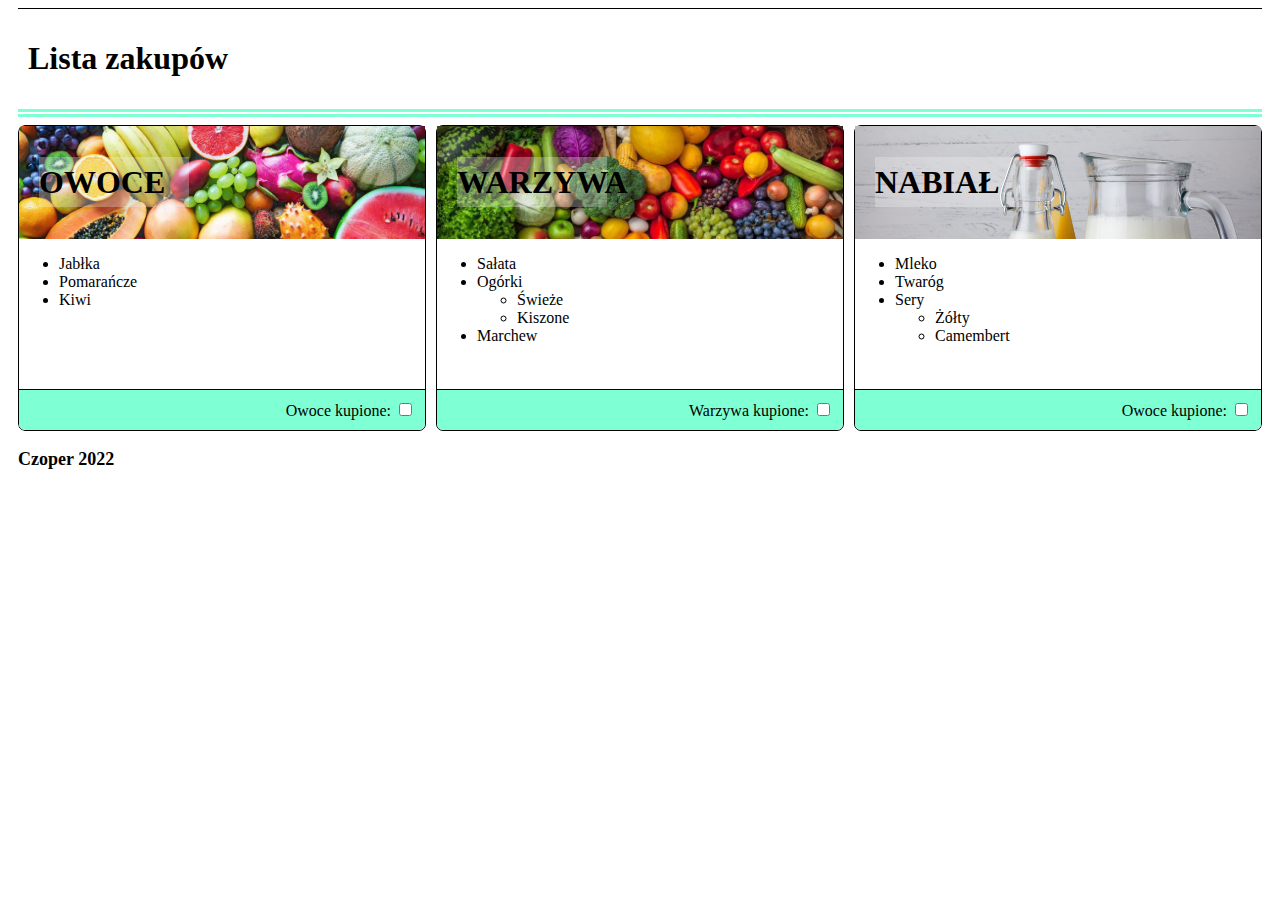
<file: index.html>
<!DOCTYPE html>
<html lang="pl">
<head>
    <meta charset="UTF-8">
    <meta http-equiv="X-UA-Compatible" content="IE=edge">
    <meta name="viewport" content="width=device-width, initial-scale=1.0">
    <title>Lista zakupów</title>
    <link
        rel="stylesheet" 
        href="./style.css" 
    />
</head>


<body>
    
        <header class="site-header">
            
                <h1>Lista zakupów</h1>
            
        </header>
    
        
        <main>
            <div class="shopping-card">
                
                <article class="shopping-card-item">

                    <header class="shopping-card__header1">
                        <div class="transparent-box">
                            <h1 class="shopping__primary-header">
                                Owoce
                            </h1>
                        </div>
                        
        
                        
                    </header>
        
                    <main class="shopping__body">
                        <ul>
                            <li>Jabłka</li>
                            <li>Pomarańcze</li>
                            <li>Kiwi</li>
                        </ul>
                    </main>
        
                    <footer class="shopping__footer">
                        <div class="footer-checkbox">
                            <label for="checkbox">Owoce kupione:</label>
                            <input type="checkbox" id="checkbox" name="checkbox">
                        </div>    
                    </footer>
                    
                
                </article>

                <article class="shopping-card-item">

                    <header class="shopping-card__header2">
                        <div class="transparent-box">
                            <h1 class="shopping__primary-header">
                                Warzywa
                            </h1>
                        </div>
                        
        
                        
                    </header>
        
                    <main class="shopping__body">
                        <ul>
                            <li>Sałata</li>
                            <li>Ogórki</li>
                                <ul>
                                    <li>Świeże</li>
                                    <li>Kiszone</li>
                                </ul>
                            <li>Marchew</li>
                        </ul>
                    </main>
        
                    <footer class="shopping__footer">
                        <div class="footer-checkbox">
                            <label for="checkbox">Warzywa kupione:</label>
                            <input type="checkbox" id="checkbox" name="checkbox">
                        </div>    
                    </footer>
                    
                
                </article>

                <article class="shopping-card-item">

                    <header class="shopping-card__header3">
                        <div class="transparent-box">
                            <h1 class="shopping__primary-header">
                                Nabiał
                            </h1>
                        </div>
                        
        
                        
                    </header>
        
                    <main class="shopping__body">
                        <ul>
                            <li>Mleko</li>
                            <li>Twaróg</li>
                            <li>Sery</li>
                                <ul>
                                    <li>Żółty</li>
                                    <li>Camembert</li>
                                </ul>
                        </ul>
                    </main>
        
                    <footer class="shopping__footer">
                        <div class="footer-checkbox">
                            <label for="checkbox">Owoce kupione:</label>
                            <input type="checkbox" id="checkbox" name="checkbox">
                        </div>    
                    </footer>
                    
                
                </article>
            </div>
    
        </main>
    
        <footer class="site-footer">
            <p>Czoper 2022</p>
        </footer>
      
</body>


</html>
</file>
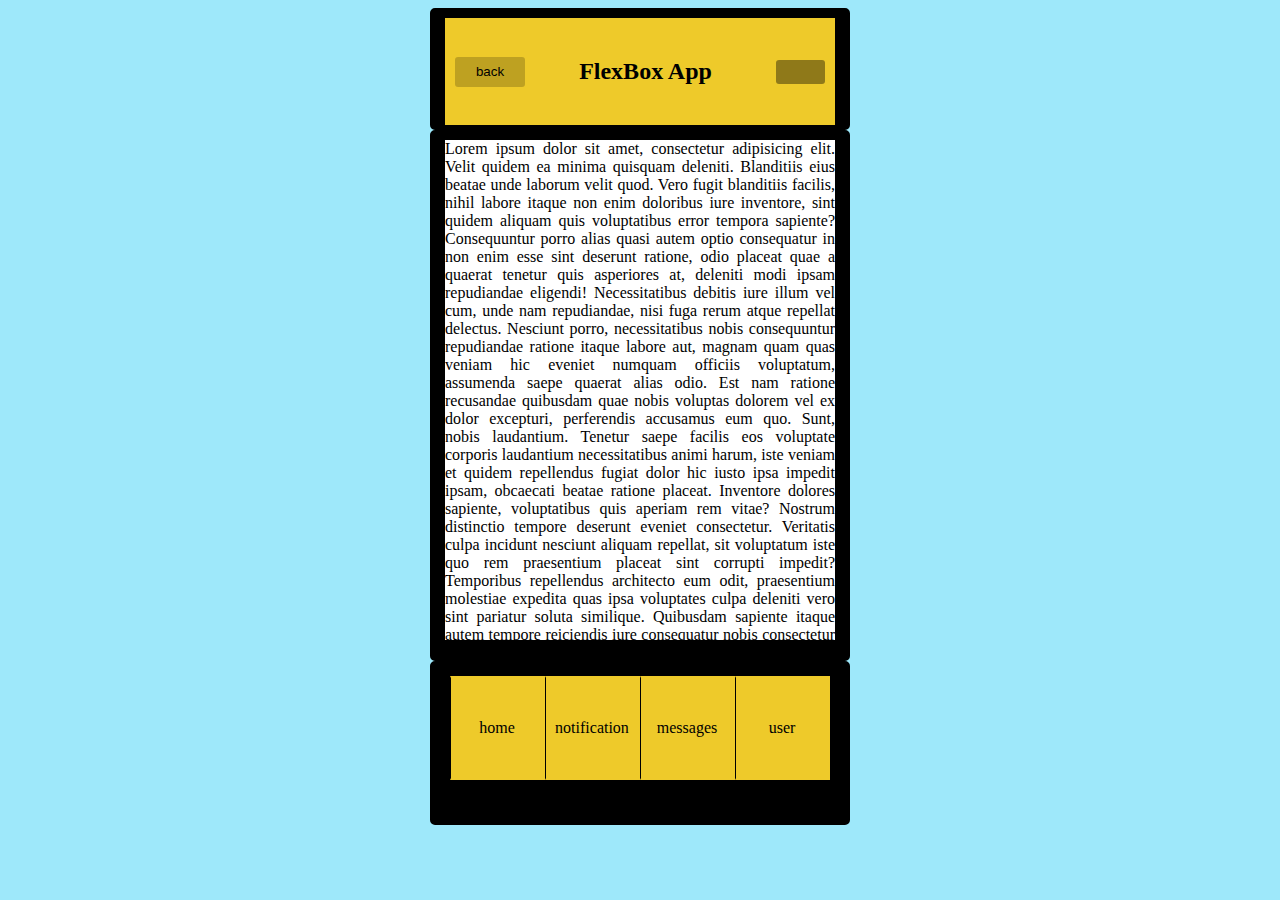
<file: css-flexbox-exercise-2/index.html>
<!DOCTYPE html>
<html lang="pl">
<head>
    <meta charset="UTF-8">
    <meta http-equiv="X-UA-Compatible" content="IE=edge">
    <meta name="viewport" content="width=device-width, initial-scale=1.0">
    <title>FlexBox App</title>
    <link
        rel="stylesheet" 
        href="./style.css" 
    />
    <link
    rel="stylesheet"
    href="https://cdnjs.cloudflare.com/ajax/libs/font-awesome/6.1.1/css/all.min.css"
    integrity="sha512-KfkfwYDsLkIlwQp6LFnl8zNdLGxu9YAA1QvwINks4PhcElQSvqcyVLLD9aMhXd13uQjoXtEKNosOWaZqXgel0g=="
    crossorigin="anonymous"
    referrerpolicy="no-referrer"
    />
</head>

<body class="flex-box-main-container">
    <header class="flex-box-main-container-item">
        <nav class="nav-parent">
            <ul class="nav-list">
                <li class="nav-list_item">
                    <i class="fa-solid fa-house-chimney"></i>
                    <a href="#"></a>home</a>
                </li>

                <li class="nav-list_item">
                    <i class="fa-solid fa-bell"></i>
                    <a href="#"></a>notification</a>
                </li>

                <li class="nav-list_item">
                    <i class="fa-solid fa-message"></i>
                    <a href="#"></a>messages</a>
                </li>
                <li class="nav-list_item">
                    <i class="fa-solid fa-user"></i>
                    <a href="#"></a>user</a>
                </li>
            </ul>
        </nav>
    </header>

    <main class="flex-box-main-container-item">
        <article class="main-list">
            <p class="paragraph_main">
                Lorem ipsum dolor sit amet, consectetur adipisicing elit. Velit quidem ea minima quisquam deleniti. Blanditiis eius beatae unde laborum velit quod. Vero fugit blanditiis facilis, nihil labore itaque non enim doloribus iure inventore, sint quidem aliquam quis voluptatibus error tempora sapiente? Consequuntur porro alias quasi autem optio consequatur in non enim esse sint deserunt ratione, odio placeat quae a quaerat tenetur quis asperiores at, deleniti modi ipsam repudiandae eligendi! Necessitatibus debitis iure illum vel cum, unde nam repudiandae, nisi fuga rerum atque repellat delectus. Nesciunt porro, necessitatibus nobis consequuntur repudiandae ratione itaque labore aut, magnam quam quas veniam hic eveniet numquam officiis voluptatum, assumenda saepe quaerat alias odio. Est nam ratione recusandae quibusdam quae nobis voluptas dolorem vel ex dolor excepturi, perferendis accusamus eum quo. Sunt, nobis laudantium. Tenetur saepe facilis eos voluptate corporis laudantium necessitatibus animi harum, iste veniam et quidem repellendus fugiat dolor hic iusto ipsa impedit ipsam, obcaecati beatae ratione placeat. Inventore dolores sapiente, voluptatibus quis aperiam rem vitae? Nostrum distinctio tempore deserunt eveniet consectetur. Veritatis culpa incidunt nesciunt aliquam repellat, sit voluptatum iste quo rem praesentium placeat sint corrupti impedit? Temporibus repellendus architecto eum odit, praesentium molestiae expedita quas ipsa voluptates culpa deleniti vero sint pariatur soluta similique. Quibusdam sapiente itaque autem tempore reiciendis iure consequatur nobis consectetur dolor aut asperiores temporibus maxime quis, et voluptate officia. Illo, cumque quo. Amet quaerat atque sunt officiis molestiae exercitationem ullam nesciunt et nulla, excepturi omnis libero vel a odit earum quae, sequi in alias maiores facere neque pariatur odio ducimus. Sit, voluptatum iure vel sequi esse quis eius ratione in optio error, corporis unde autem dolorem laudantium a quidem ea eaque vero delectus odit veritatis. Aliquam doloremque ipsum doloribus excepturi porro similique aspernatur officia consequatur dicta quibusdam. Labore eligendi ad architecto, maxime, a provident unde ex vel minima, quod consequuntur! Ut voluptatum obcaecati blanditiis autem magnam suscipit illo perferendis nihil quibusdam eos eaque, saepe sed a inventore cumque debitis repellendus totam iure amet expedita! Hic perferendis, adipisci iusto natus reprehenderit totam, quo vitae quia veritatis maiores atque illo minima qui similique amet aspernatur, laudantium earum mollitia. Beatae sint pariatur, omnis quod quidem minima nobis dolorem? Tenetur earum impedit incidunt provident quaerat, saepe, ipsa error porro sapiente itaque enim debitis reiciendis eius commodi assumenda? Unde iure illo ullam, nihil, quis, dolore possimus adipisci esse atque maiores inventore eaque veniam tempora repellat id molestiae sed error? Perferendis ea dolores aliquam impedit, quidem illum exercitationem saepe iusto optio tenetur. Laudantium reiciendis ab quos et sit dolorem iure cupiditate quasi repudiandae molestiae quia nisi dolore laboriosam officiis, harum delectus! Dicta, impedit omnis unde dolorem ipsum laborum neque ullam incidunt, est ratione autem, harum ipsa! Reprehenderit commodi id laboriosam debitis? Nihil eaque accusantium, dicta provident neque assumenda ex totam maiores sunt praesentium magni, expedita adipisci illo iusto voluptatem sint at odio deleniti minima omnis. Nostrum, tempora. Dignissimos fugit a autem reprehenderit atque dolore nesciunt cupiditate fugiat, ipsum voluptas nobis facilis dolorum illum delectus harum minima, esse repudiandae unde. Consectetur repellendus animi totam quae.
            </p>
        </article>
    </main>

    <footer class="flex-box-main-container-item">
        
            <div class="footer_list_parent">
                <ul class="footer_list">
                    <li class="footer_list-item1">
                            <button>
                                <i class="fa-solid fa-arrow-left"></i>
                                <a href="#"></a>back</a>
                            </button>
                    </li>
                    <li class="footer_list-item2">
                        <h2>FlexBox App</h2>
                    </li>
                    
                    <li class="footer_list-item3">
                        
                            <i class="fa-solid fa-gear"></i>
                        
                    </li>
                    

                </ul>
            </div>
        
    </footer>

</body>
    

</html>
</file>
<file: style.css>
.site-header {
    padding: 10px;
    border-top: 1px solid black;
    border-bottom: 8px double aquamarine;
    margin-bottom: 8px;
    margin-left: 10px;
    margin-right: 10px;
}
.shopping-card {
    box-sizing: border-box;
    
    border-radius: 7px;
    overflow: hidden;
    display: flex;
    flex-direction: row;
    flex-basis: 100%;
    gap: 10px;
    margin-left: 10px;
    margin-right: 10px;
    
    
}

.shopping-card-item {
    display: flex;
    flex-direction: column;
    flex-basis: 100%;
    border: 1px solid black;
    border-radius: 7px;
}

.shopping-card__header1 {
    background-image: url(./image/image-3.jpg);
    background-repeat: no-repeat;
    background-size: cover;
    padding: 10px;
    
    
    
}

.shopping-card__header2 {
    background-image: url(./image/image-4.jpg);
    background-repeat: no-repeat;
    background-size: cover;
    padding: 10px;
}

.shopping-card__header3 {
    background-image: url(./image/image-5.jpg);
    background-repeat: no-repeat;
    background-size: cover;
    padding: 10px;
}

.shopping__primary-header {
    background-color: rgba(245, 245, 245, 0.3);
    width: 150px;
    height: 50px;
    display: flex;
    align-items: center;
    margin-left: 10px;
}

.transparent-box {
    opacity: 0,6;
}

.shopping__primary-header {
    text-transform: uppercase;
}

.shopping__body {
    height: 150px;
}

.shopping__footer {
    background-color: aquamarine;
    border-top: 1px solid black;
    border-bottom-left-radius: 7px;
    border-bottom-right-radius: 7px;
}

.footer-checkbox {
    text-align: right;
    padding: 10px;
}

.site-footer {
    font-size: 18px;
    font-weight: bold;
    margin-left: 10px;
    margin-right: 10px;
}
</file>
<file: css-flexbox-exercise-2/style.css>
.flex-box-main-container {
    display: flex;
    flex-direction: column-reverse;
    align-items: center;
    background-color: rgb(158, 232, 250);
    
    
    
}

.flex-box-main-container-item {
    background-color: black;
    display: flex;
    flex-direction: column-reverse;
    max-width: 500px;
    width: 410px;
    align-items: center;
    border: 5px solid black;
    border-top: 10px solid black;
    border-radius: 5px;
    
}

.nav-parent {
    width: 390px;
    max-width: 400px;
}

.nav-list {
    list-style: none;
    display: flex;
    flex-direction: row;
    background-color: rgb(238, 202, 42);
    padding: 0;
    margin: 5px 5px 40px 5px;
    flex-basis: 100%;

}

.nav-list_item {
    height: 100px;
    width: 100px;
    border: 2px solid transparent;
    border-left: 1px solid black;
    display: flex;
    justify-content: center;
    flex-direction: column;
    align-items: center;
    flex-basis: 100%;
    
}

.nav-list_item:hover {
    border: 2px solid blue;
    border-bottom: 2px double black;
    
}

.main-list {
    
}

.paragraph_main {
    width: 390px;
    max-width: 750px;
    text-align: justify;
    max-height: 500px;
    overflow: auto;
    display: flex;
    flex-direction: row;
    justify-content: center;
    background-color: white;
    margin-top: 0;
    
    
}

.footer_list_parent {
    display: flex;
    flex-direction: row;
    justify-content: space-between;
    align-items: center;
    max-width: 390px;
    background-color: rgb(238, 202, 42);
    
}

.footer_list {
    list-style: none;
    display: flex;
    flex-direction: row;
    width: 390px;
    height: 75px;
    justify-content: space-between;
    padding: 0;
    align-items: center;
}



.footer_list-item1 {
    
}

button {
    
    background-color: rgba(0, 0, 0, 0.2);
    width: 70px;
    height: 30px;
    border-radius: 3px;
    margin-left: 10px;
    border: 2px solid transparent;
}

button:hover {
    border: 2px solid black;
}

.footer_list-item2 {

}

.footer_list-item3 {
    margin-right: 10px;
    margin-left: 10px;
    background-color: rgba(0, 0, 0, 0.4);
    width: 30px;
    height: 20px;
    border: 2px solid transparent;
    border-radius: 3px;
    background-position-x: right;
    padding-left: 15px;
    
    /* nie umiem tego wyśrodkować */
   
    
    
}

.footer_list-item3:hover {
    border: 2px solid black;
}
</file>
